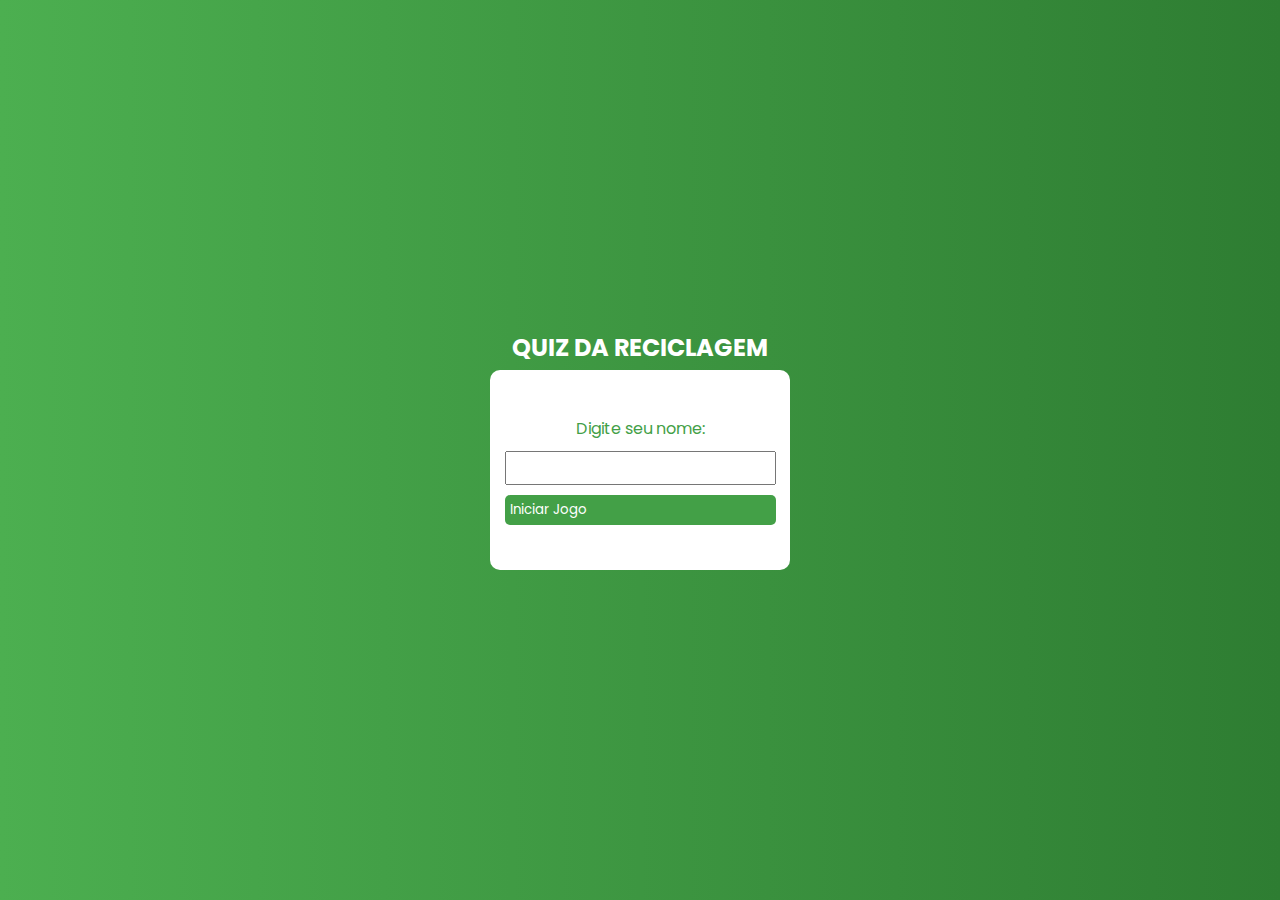
<file: index.html>
<!-- index.html -->

<!DOCTYPE html>
<html lang="en">
<head>
  <meta charset="UTF-8">
  <meta http-equiv="X-UA-Compatible" content="IE=edge">
  <meta name="viewport" content="width=device-width, initial-scale=1.0">
  <title>Quiz da Reciclagem</title>

  <link rel="stylesheet" href="style.css">
</head>
<body>

  <h2>QUIZ DA RECICLAGEM</h2>
  <main>
    <div class="start">
      <label for="username">Digite seu nome:</label>
      <input type="text" id="username" />
      <button onclick="startGame()">Iniciar Jogo</button>
    </div>
    <div class="content">
      <span class="spnQtd"></span>
      <span class="question"></span>
      <div class="answers"></div>
      <div class="score">Pontuação: <span class="current-score">0</span></div>
    </div>
    <div class="finish">
      <span></span>
      <button onclick="restartGame()">Reiniciar</button>
      <div style="text-align: center;">
        <a id="verRankingLink" href="ranking.html">Ver Ranking</a>
      </div>
    </div>
  </main>
  
  <script type="module" src="script.js"></script>
</body>
</html>
</file>
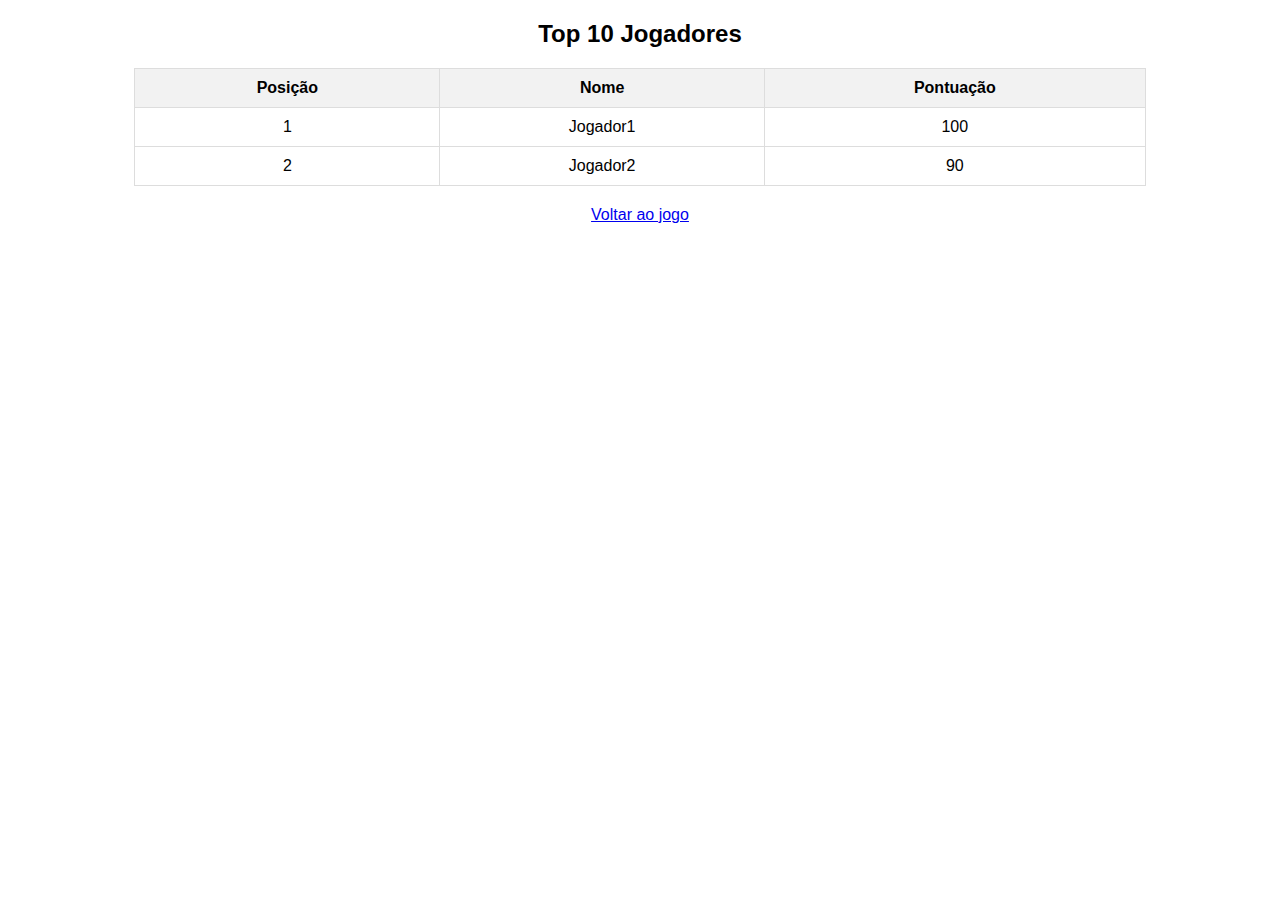
<file: ranking.html>
<!-- ranking.html -->

<!DOCTYPE html>
<html lang="en">
<head>
  <meta charset="UTF-8">
  <meta http-equiv="X-UA-Compatible" content="IE=edge">
  <meta name="viewport" content="width=device-width, initial-scale=1.0">
  <title>Ranking</title>
  <link rel="stylesheet" href="ranking.css">
</head>
<body>

  <h2>Top 10 Jogadores</h2>

  <table>
    <thead>
      <tr>
        <th>Posição</th>
        <th>Nome</th>
        <th>Pontuação</th>
      </tr>
    </thead>
    <tbody id="rankingBody">
      <!-- Os dados dos top 10 jogadores serão adicionados aqui dinamicamente -->
    </tbody>
  </table>
  <a href="index.html" id="verRankingLink">Voltar ao jogo</a>
  <script type="module" src="ranking.js"></script>

</body>
</html>
</file>
<file: style.css>
@import url('https://fonts.googleapis.com/css2?family=Poppins:wght@400;500;600&display=swap');

* {
  margin: 0;
  padding: 0;
  box-sizing: border-box;
  font-family: 'poppins', sans-serif;
}

body {
  height: 100vh;
  display: flex;
  align-items: center;
  justify-content: center;
  flex-direction: column;
  gap: 5px;
  background: linear-gradient(90deg, #4CAF50, #2E7D32);
}

body h2 {
  color: white;
}

main {
  background-color: #FFF;
  padding: 10px;
  border-radius: 10px;
  width: 100%;
  max-width: 300px;
  min-height: 200px;
  display: flex;
  align-items: center;
  justify-content: center;
}

.start {
  display: flex;
  flex-direction: column;
  align-items: center;
  gap: 10px;
}

.start label {
  color: #43A047;
}

.start input {
  padding: 5px;
}

.start button {
  width: 100%;
  padding: 5px;
  border: none;
  border-radius: 5px;
  cursor: pointer;
  background-color: #43A047;
  color: white;
}

.content {
  display: none;
  flex-direction: column;
  width: 100%;
  gap: 10px;
}

.spnQtd {
  text-align: end;
}

.answers {
  display: flex;
  flex-direction: column;
  gap: 5px;
}

button {
  width: 100%;
  text-align: start;
  padding: 5px;
  border: none;
  border-radius: 5px;
  cursor: pointer;
  background-color: #43A047;
  color: white;
}

.finish {
  display: none;
  flex-direction: column;
  gap: 10px;
}

.finish button {
  text-align: center;
}

.score {
  text-align: center;
  margin-top: 20px;
}

.current-score {
  font-weight: bold;
  font-size: 1.2em;
}

.finish a {
    color: green; /* Adiciona a cor preta ao link */
    text-decoration: none; /* Remove a decoração padrão do link */
  }
</file>
<file: ranking.css>
/* ranking.css */

body {
    font-family: 'Poppins', sans-serif;
    text-align: center;
  }
  
  table {
    margin: 20px auto;
    border-collapse: collapse;
    width: 80%;
    
  }
  
  th, td {
    padding: 10px;
    border: 1px solid #ddd;
  }
  
  th {
    background-color: #f2f2f2;
  }
</file>
